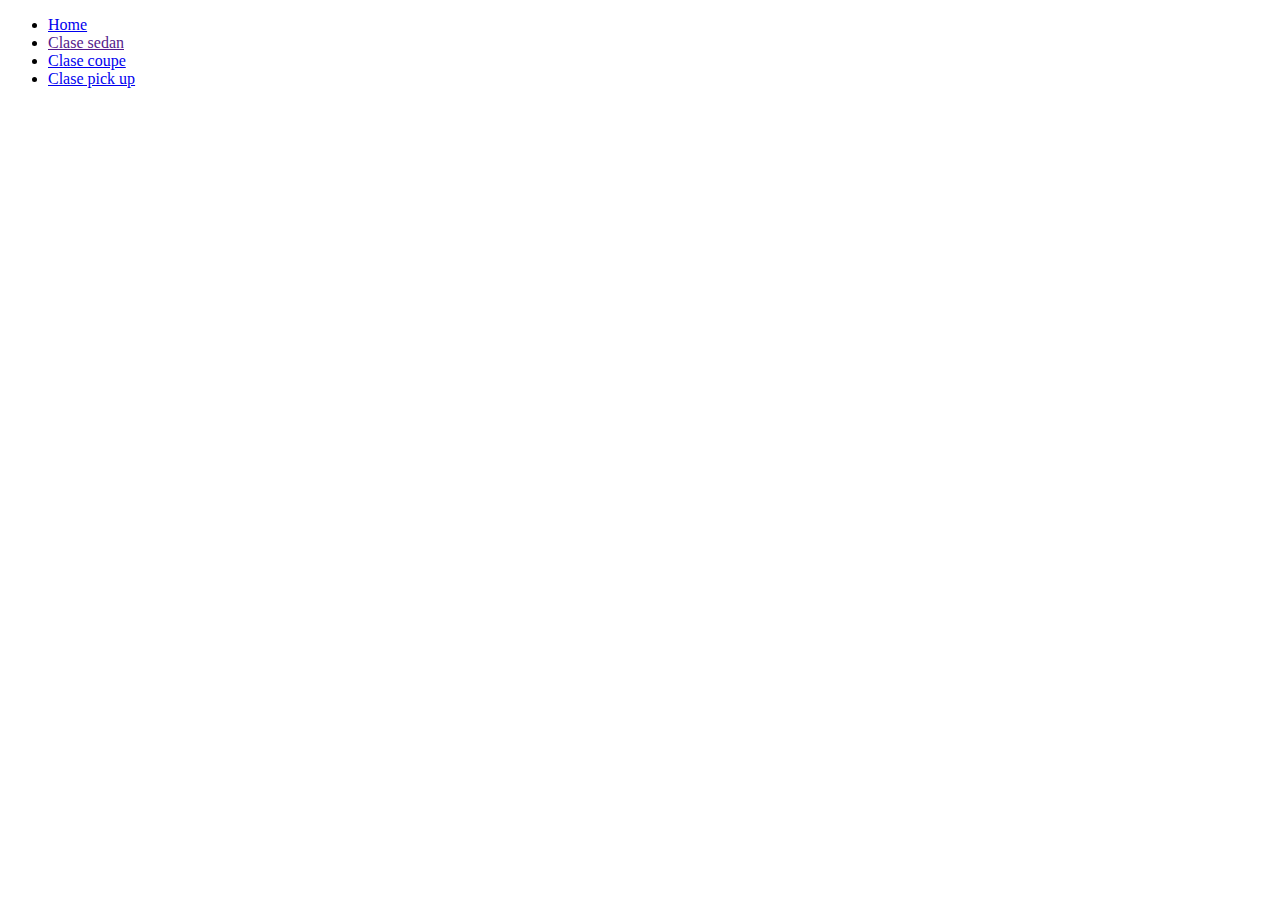
<file: clases/claseMercedes.html>
<!DOCTYPE html>
<html lang="es">
<head>
    <meta charset="UTF-8">
    <meta http-equiv="X-UA-Compatible" content="IE=edge">
    <meta name="viewport" content="width=device-width, initial-scale=1.0">
    <title>Suv</title>
    <link href="https://cdn.jsdelivr.net/npm/bootstrap@5.3.0-alpha1/dist/css/bootstrap.min.css" rel="stylesheet" integrity="sha384-GLhlTQ8iRABdZLl6O3oVMWSktQOp6b7In1Zl3/Jr59b6EGGoI1aFkw7cmDA6j6gD" crossorigin="anonymous">
</head>
<body>
    <header>
        <ul class="nav justify-content-end">
            <li class="nav-item">
              <a class="nav-link" href="file:///C:/Users/USUARIO/Desktop/ADT-autos/index.html">Home </a>
            </li>
            <li class="nav-item">
              <a class="nav-link" href="">Clase sedan</a>
            </li>
            <li class="nav-item">
              <a class="nav-link" href="#">Clase coupe</a>
            </li>
            <li class="nav-item">
                <a class="nav-link" href="#">Clase pick up</a>
              </li>
          </ul>
    </header>
</body>
</html>
</file>
